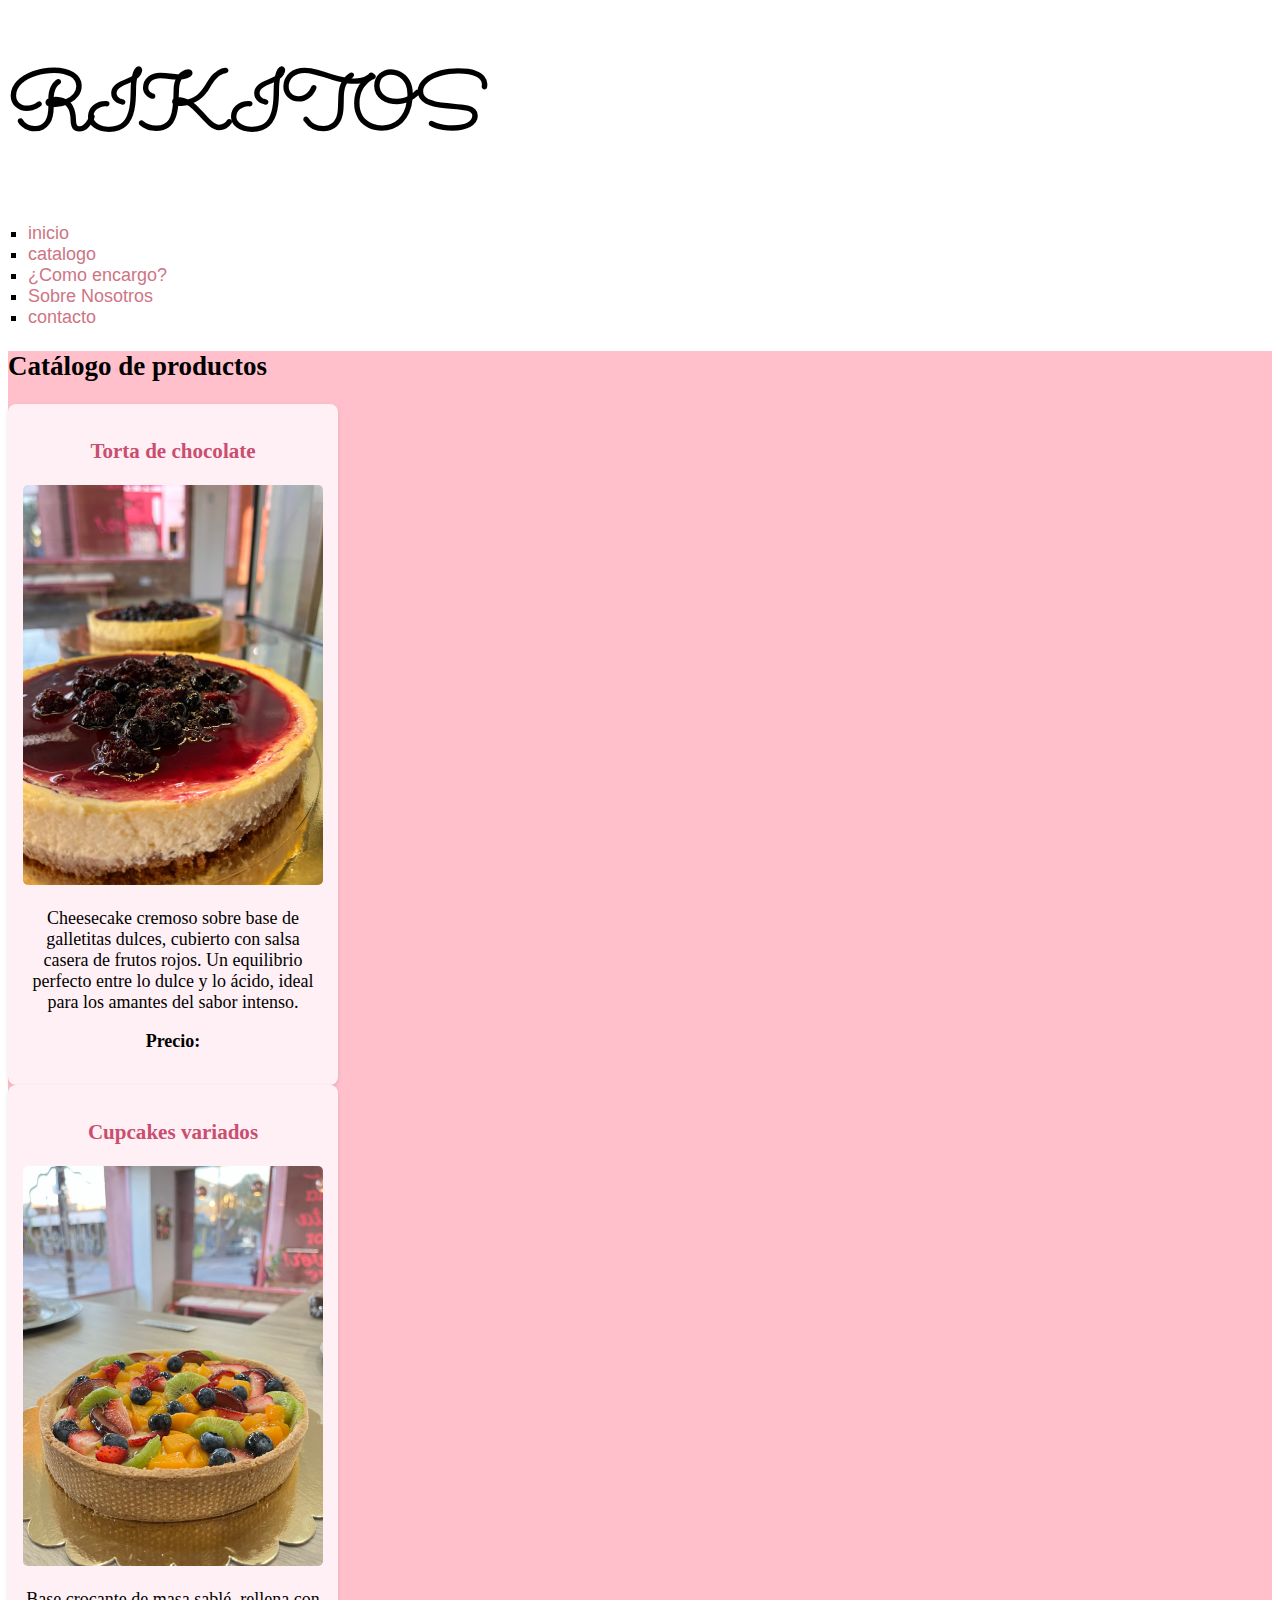
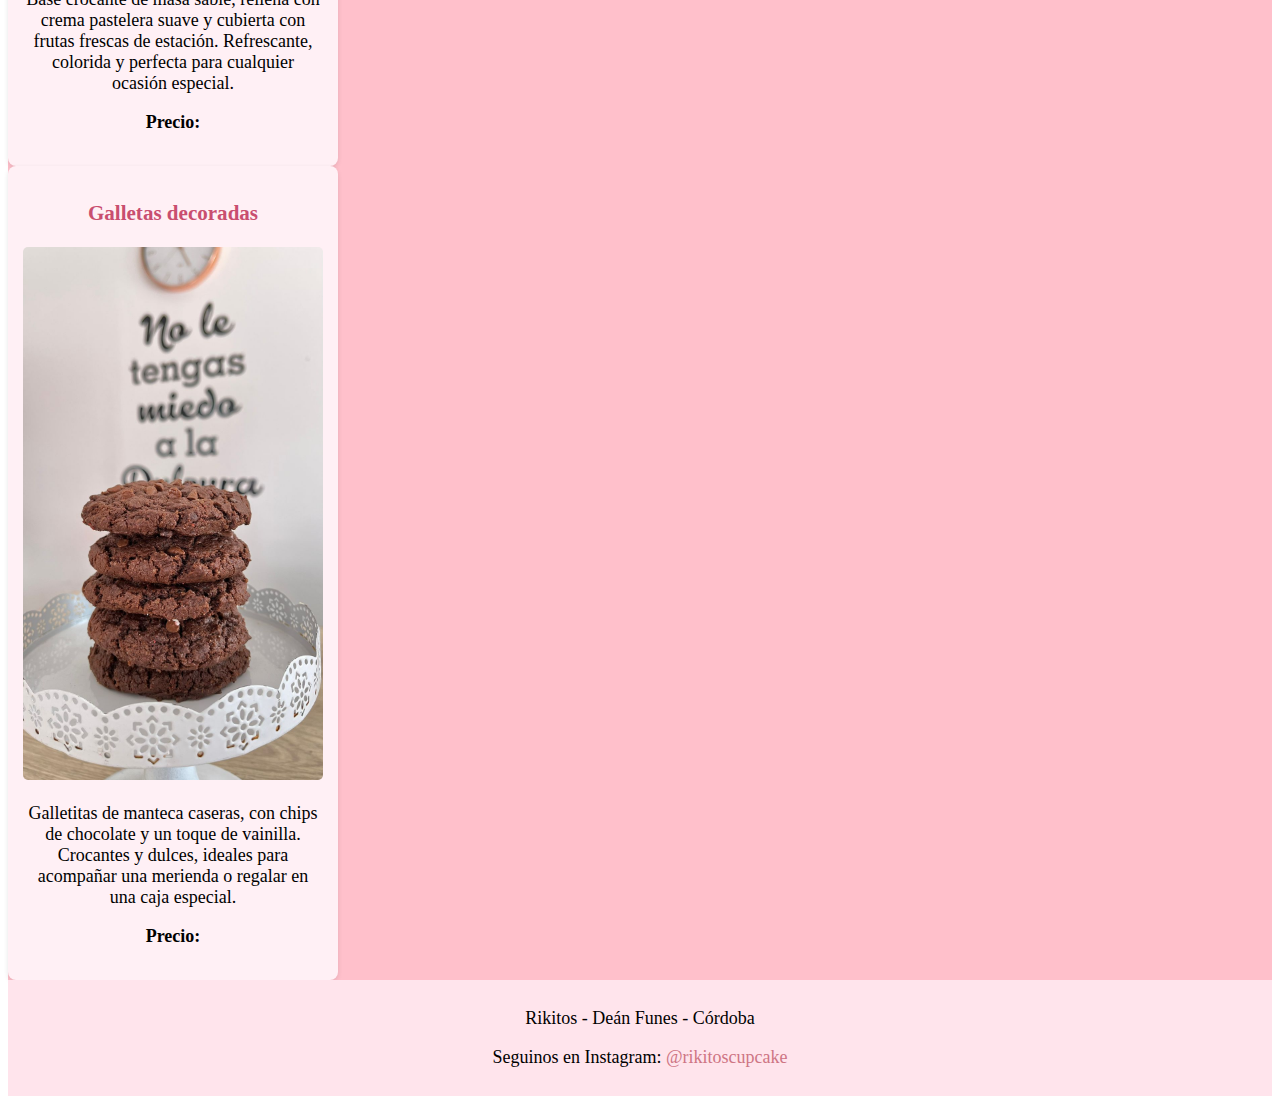
<file: pages/catalogo.html>
<!DOCTYPE html>
<html lang="en">
<head>
    <meta charset="UTF-8">
    <meta name="viewport" content="width=device-width, initial-scale=1.0">
    <title>CATALOGO</title>
    <link rel="stylesheet" href="../style.css">
    <link rel="preconnect" href="https://fonts.googleapis.com">
<link rel="preconnect" href="https://fonts.gstatic.com" crossorigin>
<link href="https://fonts.googleapis.com/css2?family=Edu+VIC+WA+NT+Hand+Pre:wght@400..700&family=Sacramento&display=swap" rel="stylesheet">

</head>
<body>
    <header> 
      <h1>RIKITOS</h1>
       <nav>
              <ul>

                <li><a class="nav-link" href="../index.html">inicio</a></li>

                <li><a class="nav-link" href="catalogo.html">catalogo</a></li>

                <li><a class="nav-link" href="ComoEncargo.html">¿Como encargo?</a></li>

                <li><a class="nav-link" href="SobreNosotros.html">Sobre Nosotros</a></li>
     
                <li><a class="nav-link" href="contacto.html">contacto</a></li>
            </ul>
        </nav>
    </header>
        <main>
    <h2>Catálogo de productos</h2>

    <section class="producto">
      <h3>Torta de chocolate</h3>
      <img src="../RikitosFotos/WhatsApp Image 2023-03-16 at 21.41.17 (1).jpeg" alt="Chesscake de furtos rojos" width="300px">
      <p>Cheesecake cremoso sobre base de galletitas dulces, cubierto con salsa casera de frutos rojos. Un equilibrio perfecto entre lo dulce y lo ácido, ideal para los amantes del sabor intenso.</p>
      <p><strong>Precio: </strong></p>
    </section>

    <section class="producto">
      <h3>Cupcakes variados</h3>
      <img src="../RikitosFotos/WhatsApp Image 2023-03-16 at 21.41.17.jpeg" alt="Tarra Frutal" width="300px">
      <p>Base crocante de masa sablé, rellena con crema pastelera suave y cubierta con frutas frescas de estación. Refrescante, colorida y perfecta para cualquier ocasión especial.</p>
      <p><strong>Precio:</strong></p>
    </section>

    <section class="producto">
      <h3>Galletas decoradas</h3>
      <img src="../RikitosFotos/WhatsApp Image 2023-03-16 at 21.41.18 (2).jpeg" alt="Galletas decoradas" width="300px">
      <p>Galletitas de manteca caseras, con chips de chocolate y un toque de vainilla. Crocantes y dulces, ideales para acompañar una merienda o regalar en una caja especial.</p>
      <p><strong>Precio:</strong></p>
    </section>
    </main>
    <footer>
    <p>Rikitos - Deán Funes - Córdoba</p>
    <p>Seguinos en Instagram: <a href="https://www.instagram.com/rikitoscupcake" class="nav-link" target="_blank">@rikitoscupcake</a></p>
  </footer>

</body>
</file>
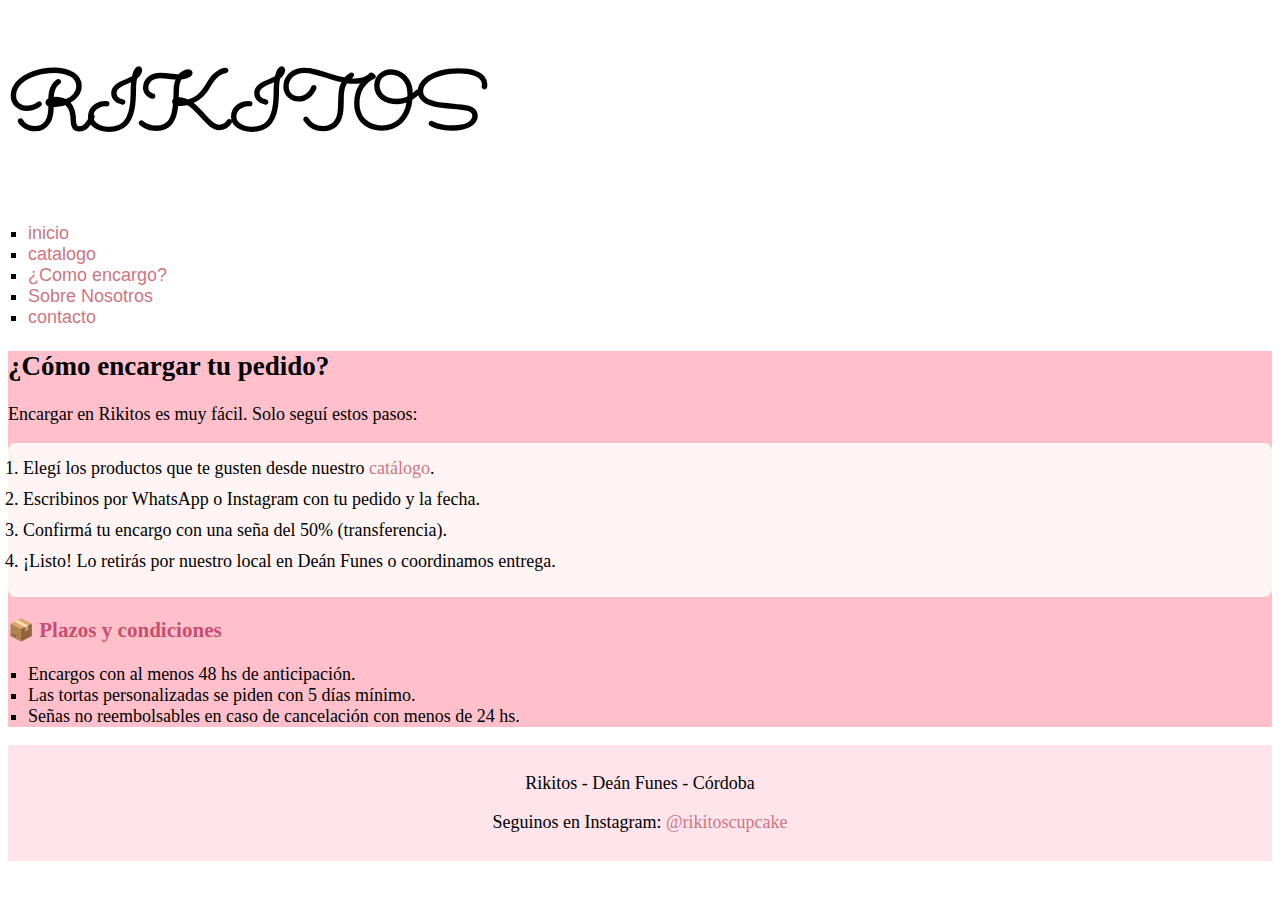
<file: pages/comoencargo.html>
<!DOCTYPE html>
<html lang="en">
<head>
    <meta charset="UTF-8">
    <meta name="viewport" content="width=device-width, initial-scale=1.0">
    <title>¿COMO ENCARGO?</title>
    <link rel="stylesheet" href="../style.css">
    <link rel="preconnect" href="https://fonts.googleapis.com">
<link rel="preconnect" href="https://fonts.gstatic.com" crossorigin>
<link href="https://fonts.googleapis.com/css2?family=Edu+VIC+WA+NT+Hand+Pre:wght@400..700&family=Sacramento&display=swap" rel="stylesheet">

</head>
<body>
     <header> 
      <h1>RIKITOS</h1>
       <nav>
              <ul>

                <li><a class="nav-link" href="../index.html">inicio</a></li>

                <li><a class="nav-link" href="catalogo.html">catalogo</a></li>

                <li><a class="nav-link" href="ComoEncargo.html">¿Como encargo?</a></li>

                <li><a class="nav-link" href="SobreNosotros.html">Sobre Nosotros</a></li>
     
                <li><a class="nav-link" href="contacto.html">contacto</a></li>
            </ul>
        </nav>
    </header>
   <main>
    <h2>¿Cómo encargar tu pedido?</h2>

    <section class="seccion-rosita">
      <p>Encargar en Rikitos es muy fácil. Solo seguí estos pasos:</p>
      <ol>
        <li>Elegí los productos que te gusten desde nuestro <a href="catalogo.html" class="nav-link">catálogo</a>.</li>
        <li>Escribinos por WhatsApp o Instagram con tu pedido y la fecha.</li>
        <li>Confirmá tu encargo con una seña del 50% (transferencia).</li>
        <li>¡Listo! Lo retirás por nuestro local en Deán Funes o coordinamos entrega.</li>
      </ol>
    </section>

    <section>
      <h3>📦 Plazos y condiciones</h3>
      <ul>
        <li>Encargos con al menos 48 hs de anticipación.</li>
        <li>Las tortas personalizadas se piden con 5 días mínimo.</li>
        <li>Señas no reembolsables en caso de cancelación con menos de 24 hs.</li>
      </ul>
    </section>
  </main>
      <footer>
    <p>Rikitos - Deán Funes - Córdoba</p>
    <p>Seguinos en Instagram: <a href="https://www.instagram.com/rikitoscupcake" class="nav-link" target="_blank">@rikitoscupcake</a></p>
  </footer>
</body>
</file>
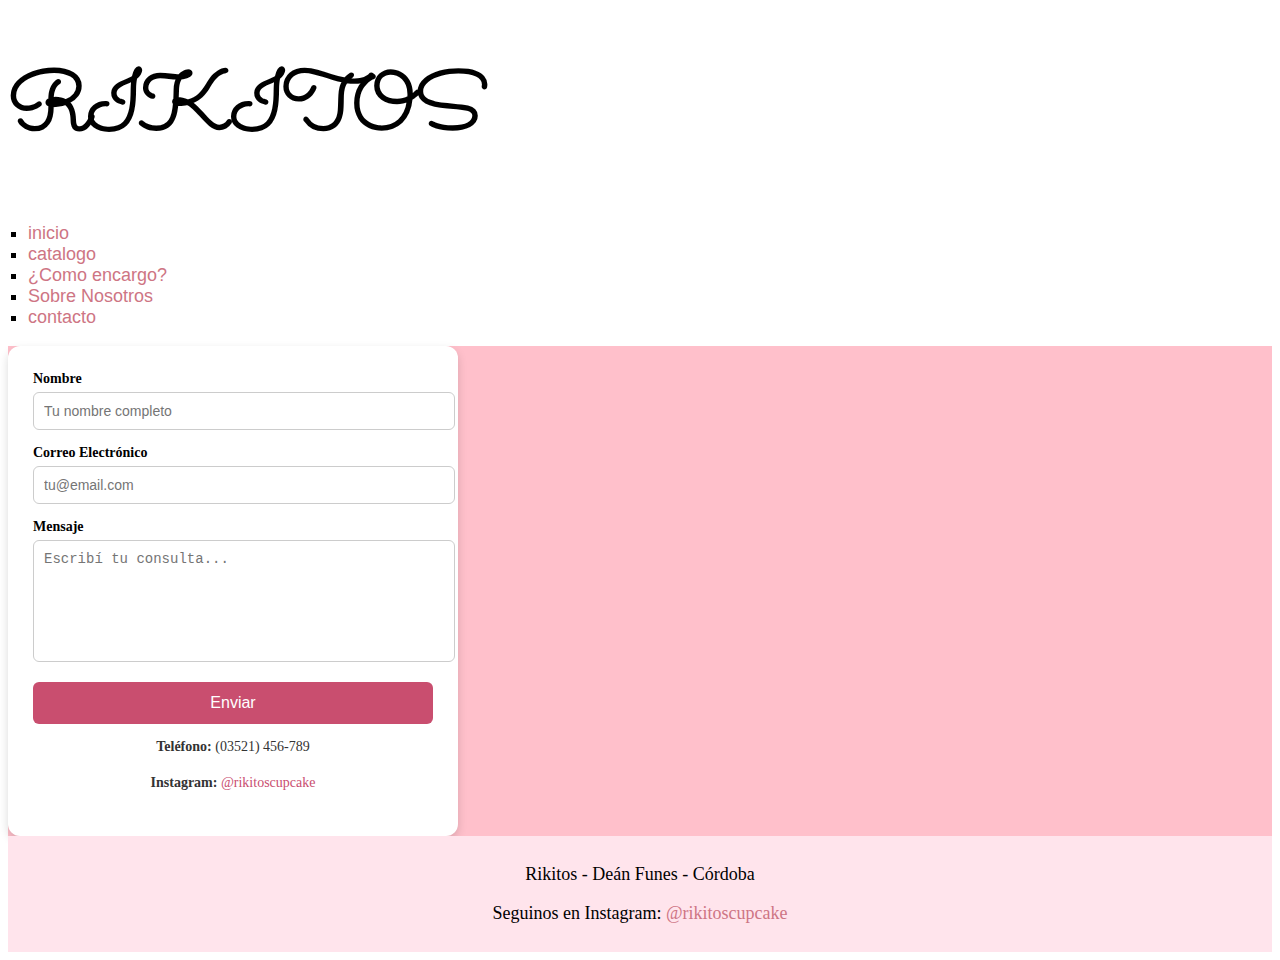
<file: pages/contacto.html>
<!DOCTYPE html>
<html lang="en">
<head>
    <meta charset="UTF-8">
    <meta name="viewport" content="width=device-width, initial-scale=1.0">
    <title>CONTACTO</title>
    <link rel="stylesheet" href="../style.css">
    <link rel="preconnect" href="https://fonts.googleapis.com">
<link rel="preconnect" href="https://fonts.gstatic.com" crossorigin>
<link href="https://fonts.googleapis.com/css2?family=Edu+VIC+WA+NT+Hand+Pre:wght@400..700&family=Sacramento&display=swap" rel="stylesheet">

</head>
<body>
 <header> 
      <h1>RIKITOS</h1>
       <nav>
              <ul>

                <li><a class="nav-link" href="../index.html">inicio</a></li>

                <li><a class="nav-link" href="catalogo.html">catalogo</a></li>

                <li><a class="nav-link" href="ComoEncargo.html">¿Como encargo?</a></li>

                <li><a class="nav-link" href="SobreNosotros.html">Sobre Nosotros</a></li>
     
                <li><a class="nav-link" href="contacto.html">contacto</a></li>
            </ul>
        </nav>
    </header>
    <main>
        <section aria-label="Formulario de contacto" class="formulario-contacto">
            <form action="#" method="post" novalidate>
                <div class="campo-contacto">
                    <label for="nombre">Nombre</label>
                    <input type="text" id="nombre" name="nombre" placeholder="Tu nombre completo" required />
                </div>

                <div class="campo-contacto">
                    <label for="email">Correo Electrónico</label>
                    <input type="email" id="email" name="email" placeholder="tu@email.com" required />
                </div>

                <div class="campo-contacto">
                    <label for="mensaje">Mensaje</label>
                    <textarea id="mensaje" name="mensaje" placeholder="Escribí tu consulta..." required></textarea>
                </div>

                <button type="submit" class="btn-contacto">Enviar</button>
            </form>

            <div class="info-extra">
                <p><strong>Teléfono:</strong> (03521) 456-789</p>
                <p><strong>Instagram:</strong> <a href="https://www.instagram.com/rikitoscupcake" target="_blank">@rikitoscupcake</a></p>
            </div>
        </section>
    </main>


    <footer>
      <p>Rikitos - Deán Funes - Córdoba</p>
       <p>Seguinos en Instagram: <a href="https://www.instagram.com/rikitoscupcake" class="nav-link" target="_blank">@rikitoscupcake</a></p>
    </footer>
</body>
</file>
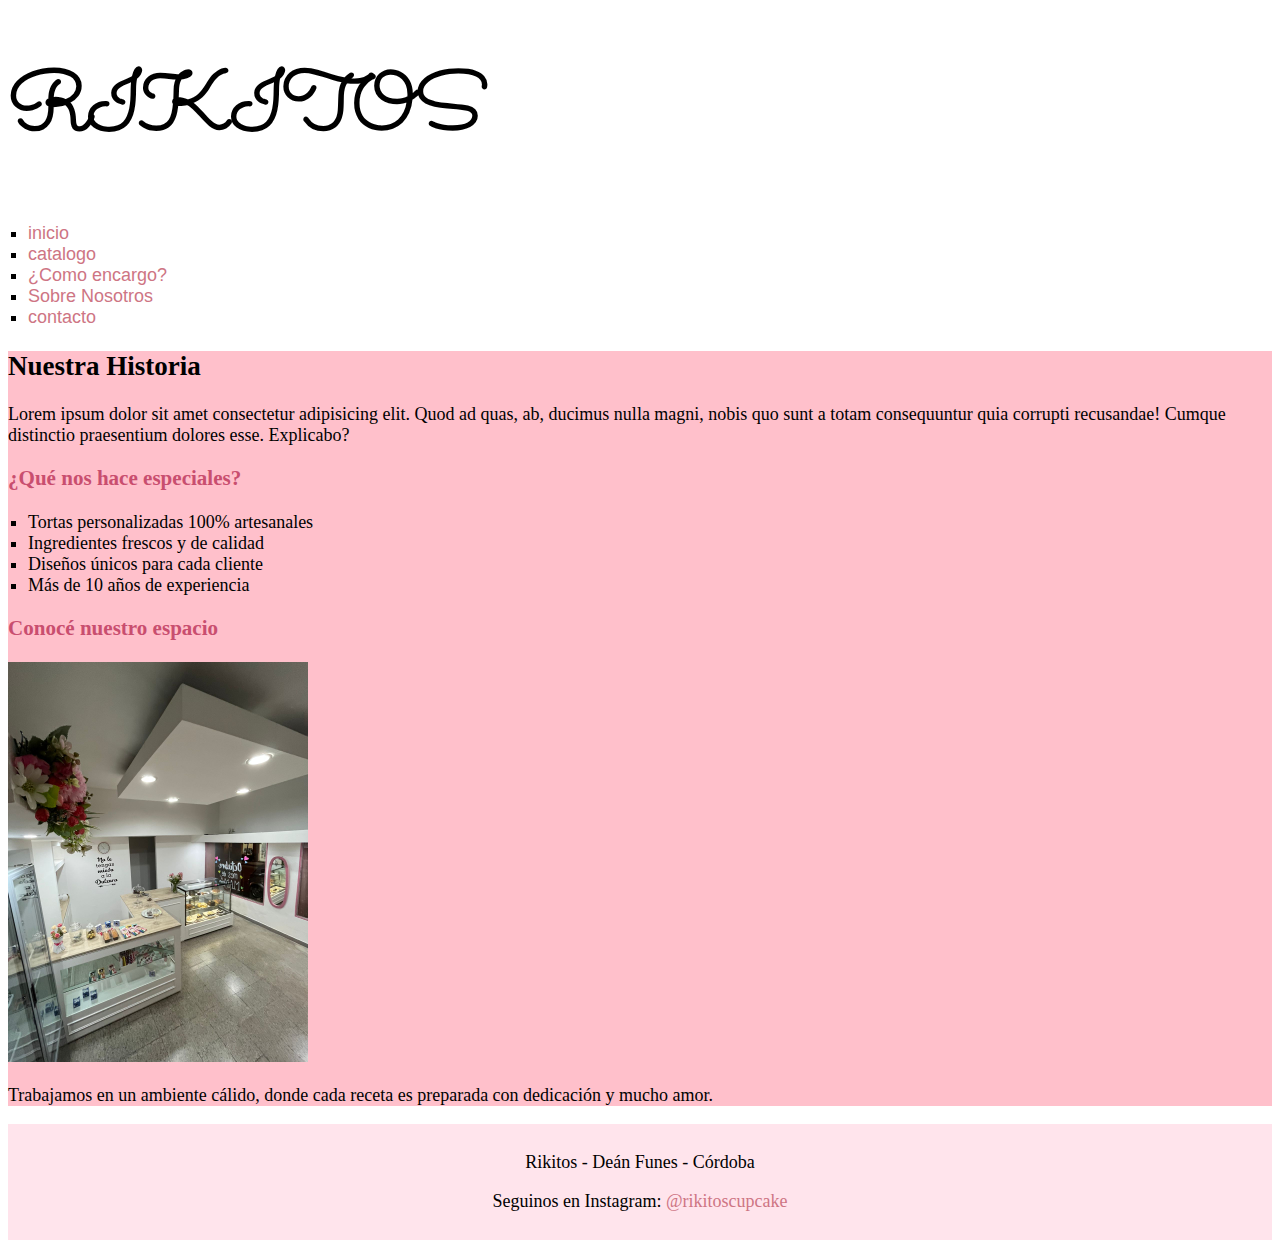
<file: pages/sobrenosotros.html>
<!DOCTYPE html>
<html lang="en">
<head>
    <meta charset="UTF-8">
    <meta name="viewport" content="width=device-width, initial-scale=1.0">
    <title>SOBRE NOSOTROS</title>
    <link rel="stylesheet" href="../style.css">
    <link rel="preconnect" href="https://fonts.googleapis.com">
<link rel="preconnect" href="https://fonts.gstatic.com" crossorigin>
<link href="https://fonts.googleapis.com/css2?family=Edu+VIC+WA+NT+Hand+Pre:wght@400..700&family=Sacramento&display=swap" rel="stylesheet">

</head>
<body>
     <header> 
      <h1>RIKITOS</h1>
       <nav>
              <ul>

                <li><a class="nav-link" href="../index.html">inicio</a></li>

                <li><a class="nav-link" href="catalogo.html">catalogo</a></li>

                <li><a class="nav-link" href="ComoEncargo.html">¿Como encargo?</a></li>

                <li><a class="nav-link" href="SobreNosotros.html">Sobre Nosotros</a></li>
     
                <li><a class="nav-link" href="contacto.html">contacto</a></li>
            </ul>
        </nav>
    </header>
    <main>
        <H2>Nuestra Historia</H2>
        
        <section>
            <p>
                Lorem ipsum dolor sit amet consectetur adipisicing elit. Quod ad quas, ab, ducimus nulla magni, nobis quo sunt a totam consequuntur quia corrupti recusandae! Cumque distinctio praesentium dolores esse. Explicabo?
            </p>
        </section>

             <section>

                <h3>¿Qué nos hace especiales?</h3>
                     <ul>
                            <li>Tortas personalizadas 100% artesanales</li>
                            <li>Ingredientes frescos y de calidad</li>
                            <li>Diseños únicos para cada cliente</li>
                            <li>Más de 10 años de experiencia</li>
                        </ul>
            </section>

    <section>
      <h3>Conocé nuestro espacio</h3>
      <img src="/RikitosFotos/foto-local.jpeg" alt="Foto de nuestro local" width="300">
      <p>Trabajamos en un ambiente cálido, donde cada receta es preparada con dedicación y mucho amor.</p>
    </section>

    </main>
      <footer>
    <p>Rikitos - Deán Funes - Córdoba</p>
    <p>Seguinos en Instagram: <a href="https://www.instagram.com/rikitoscupcake" class="nav-link" target="_blank">@rikitoscupcake</a></p>
  </footer>
</body>
</file>
<file: style.css>
/* ==== COLORES GENERALES ==== */
header {
  background-color: #ffffff;
}

main {
  background-color: pink;
}

nav {
  background-color: white;
  font-family: Arial, Helvetica, sans-serif;
}

footer {
  background-color: #ffe4ec;
  padding: 10px;
  text-align: center;
}

/* ==== TIPOGRAFÍA Y LINKS ==== */
.nav-link {
  color: rgb(206, 117, 132);
  text-decoration: none;
}

.nav-link:hover {
  text-decoration: underline;
}

h1 {
  background-color: white;
  font-size: 80px;
  font-family: "Sacramento", cursive;
}

.texto-arriba {
  font-family: "Edu VIC WA NT Hand Pre", cursive;
  font-weight: 500;
  font-style: normal;
}

h3 {
  color: #c94e6f;
  margin-top: 20px;
}

/* ==== LISTAS ==== */
ul {
  list-style-type: square;
  padding-left: 20px;
}

ol {
  background-color: #fff4f4;
  padding: 15px;
  border-radius: 8px;
}

ol li {
  margin-bottom: 10px;
}

/* ==== BOTONES Y ENLACES ==== */
.ver-catalogo {
  text-decoration: none;
  color: black;
}

.btn-principal {
  display: inline-block;
  padding: 10px 20px;
  background-color: #c94e6f;
  color: white;
  text-decoration: none;
  border-radius: 5px;
}

.btn-principal:hover {
  background-color: #a83855;
}

/* ==== NAVBAR CON FLEXBOX ==== */
.container-header {
  display: flex;
  justify-content: space-between;
  align-items: center;
  background-color: #ffe4ec;
  padding: 10px 20px;
}

.nav-principal ul {
  list-style: none;
  margin: 0;
  padding: 0;
  display: flex;
  gap: 20px;
}

.nav-principal a {
  text-decoration: none;
  color: #333;
  font-weight: bold;
}

.nav-principal a:hover {
  border-bottom: 2px solid #c94e6f;
}

/* ==== PORTADA ==== */
.portada {
  display: flex;
  justify-content: space-between;
  align-items: center;
  padding: 20px;
  background-color: #fff4f4;
}

.portada-texto {
  max-width: 50%;
}

.portada-texto h2 {
  color: #c94e6f;
}

.portada-texto p {
  font-size: 1.1rem;
}

.portada-imagen img {
  width: 300px;
  border-radius: 10px;
}

/* ==== CATÁLOGO ==== */
.grid-productos {
  display: flex;
  flex-wrap: wrap;
  justify-content: center;
  gap: 20px;
  margin-top: 20px;
  padding: 20px;
}

.producto {
  background-color: #fff0f5;
  padding: 15px;
  border-radius: 8px;
  max-width: 250px;
  flex: 1 1 250px;
  box-shadow: 0 2px 5px rgba(0, 0, 0, 0.1);
  text-align: center;
}

.producto img {
  width: 100%;
  border-radius: 5px;
}

/* ==== CONTACTO ==== */
.main-contacto {
  display: flex;
  justify-content: center;
  align-items: center;
  min-height: 80vh;
  background-color: #fff4f4;
}

.formulario-contacto {
  background-color: #ffffff;
  padding: 25px;
  max-width: 400px;
  width: 90%;
  border-radius: 12px;
  box-shadow: 0px 4px 10px rgba(0, 0, 0, 0.15);
  text-align: center;
}

.formulario-contacto h2 {
  color: #c94e6f;
  margin-bottom: 10px;
  font-size: 1.8rem;
}

.formulario-contacto p {
  font-size: 14px;
  margin-bottom: 20px;
  color: #333;
}

.campo-contacto {
  margin-bottom: 15px;
  text-align: left;
}

.campo-contacto label {
  display: block;
  font-weight: bold;
  margin-bottom: 5px;
  font-size: 14px;
}

.campo-contacto input,
.campo-contacto textarea {
  width: 100%;
  padding: 10px;
  border: 1px solid #ccc;
  border-radius: 6px;
  font-size: 14px;
}

.campo-contacto textarea {
  height: 100px;
  resize: none;
}

.btn-contacto {
  width: 100%;
  padding: 12px;
  background-color: #c94e6f;
  color: white;
  font-size: 16px;
  border: none;
  border-radius: 6px;
  cursor: pointer;
  transition: background-color 0.3s;
}

.btn-contacto:hover {
  background-color: #a83855;
}

.info-extra {
  font-size: 13px;
  margin-top: 15px;
}

.info-extra a {
  color: #c94e6f;
  text-decoration: none;
}

/* ==== SOBRE NOSOTROS ==== */
.main-nosotros {
  background-color: #fff4f4;
  padding: 40px 20px;
}

.nosotros-contenedor {
  display: flex;
  justify-content: center;
  align-items: center;
  gap: 30px;
  max-width: 900px;
  margin: 0 auto;
  background: #ffffff;
  padding: 25px;
  border-radius: 12px;
  box-shadow: 0 4px 10px rgba(0,0,0,0.1);
}

.nosotros-texto {
  flex: 1 1 400px;
}

.nosotros-texto h2 {
  font-size: 2rem;
  color: #c94e6f;
  margin-bottom: 10px;
}

.nosotros-texto p {
  font-size: 1rem;
  margin-bottom: 15px;
  color: #333;
  line-height: 1.5;
}

.nosotros-texto ul {
  list-style: square;
  padding-left: 20px;
}

.nosotros-imagen {
  flex: 1 1 300px;
  display: flex;
  justify-content: center;
}

.nosotros-imagen img {
  max-width: 100%;
  border-radius: 10px;
  box-shadow: 0 3px 8px rgba(0,0,0,0.2);
}

/* ==== ¿CÓMO ENCARGO? ==== */
.main-encargo {
  background-color: #fff4f4;
  padding: 40px 20px;
}

.encargo-contenedor {
  display: flex;
  justify-content: center;
  align-items: center;
  gap: 30px;
  max-width: 900px;
  margin: 0 auto;
  background: #ffffff;
  padding: 25px;
  border-radius: 12px;
  box-shadow: 0 4px 10px rgba(0,0,0,0.1);
}

.encargo-texto {
  flex: 1 1 400px;
}

.encargo-texto h2 {
  font-size: 2rem;
  color: #c94e6f;
  margin-bottom: 10px;
}

.encargo-texto p {
  font-size: 1rem;
  margin-top: 15px;
  color: #333;
}

.encargo-texto ol {
  background-color: #fff0f5;
  padding: 15px;
  border-radius: 8px;
}

.encargo-texto ol li {
  margin-bottom: 8px;
}

.encargo-imagen {
  flex: 1 1 300px;
  display: flex;
  justify-content: center;
}

.encargo-imagen img {
  max-width: 100%;
  border-radius: 10px;
  box-shadow: 0 3px 8px rgba(0,0,0,0.2);
}
/* Gran desktop: >1200px */
@media (min-width: 1200px) {
  body {
    font-size: 18px;
  }

  .grid-productos {
    max-width: 1200px;
    margin: 0 auto;
  }

  .producto {
    max-width: 300px;
  }
}

/* Desktop normal: 900px - 1200px */
@media (min-width: 900px) and (max-width: 1199px) {
  body {
    font-size: 16px;
  }

  .grid-productos {
    max-width: 900px;
    margin: 0 auto;
  }

  .producto {
    max-width: 250px;
  }
}

/* Tablet: 600px - 899px */
@media (min-width: 600px) and (max-width: 899px) {
  body {
    font-size: 15px;
  }

  .grid-productos {
    flex-wrap: wrap;
    gap: 15px;
    padding: 10px;
  }

  .producto {
    flex: 1 1 45%;
    max-width: 45%;
  }

  .portada-texto {
    max-width: 100%;
  }

  .portada {
    flex-direction: column;
    align-items: center;
  }

  .main-nosotros .nosotros-contenedor,
  .main-encargo .encargo-contenedor {
    flex-direction: column;
    padding: 20px;
  }
}

/* Móvil: <600px */
@media (max-width: 599px) {
  body {
    font-size: 14px;
  }

  .grid-productos {
    flex-direction: column;
    padding: 10px;
    gap: 10px;
  }

  .producto {
    flex: 1 1 100%;
    max-width: 100%;
  }

  .portada-texto {
    max-width: 100%;
    text-align: center;
  }

  .portada-imagen img {
    width: 100%;
    max-width: 280px;
    margin: 0 auto;
  }

  .portada {
    flex-direction: column;
    align-items: center;
    padding: 10px;
  }

  .main-nosotros .nosotros-contenedor,
  .main-encargo .encargo-contenedor {
    flex-direction: column;
    padding: 15px;
  }

  .main-contacto .formulario-contacto {
    max-width: 95%;
    padding: 20px;
  }
}
</file>
